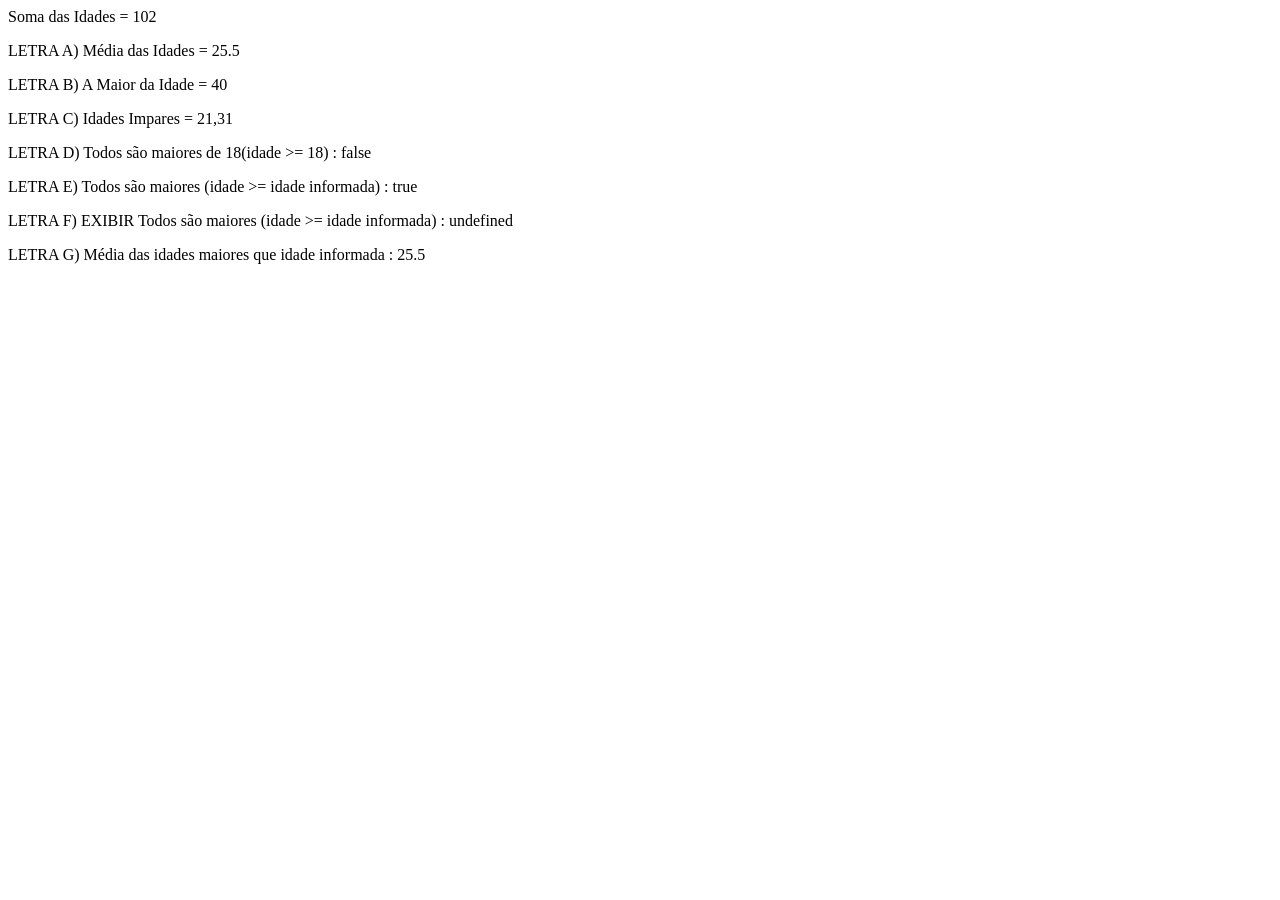
<file: Listas/lista01/index.html>
<!DOCTYPE html>
<html lang="en">
<head>
    <meta charset="UTF-8">
    <meta name="viewport" content="width=device-width, initial-scale=1.0">
    <title>LISTA 01</title>
</head>
<body>
    <script src="js/script.js"></script>
</body>
</html>
</file>
